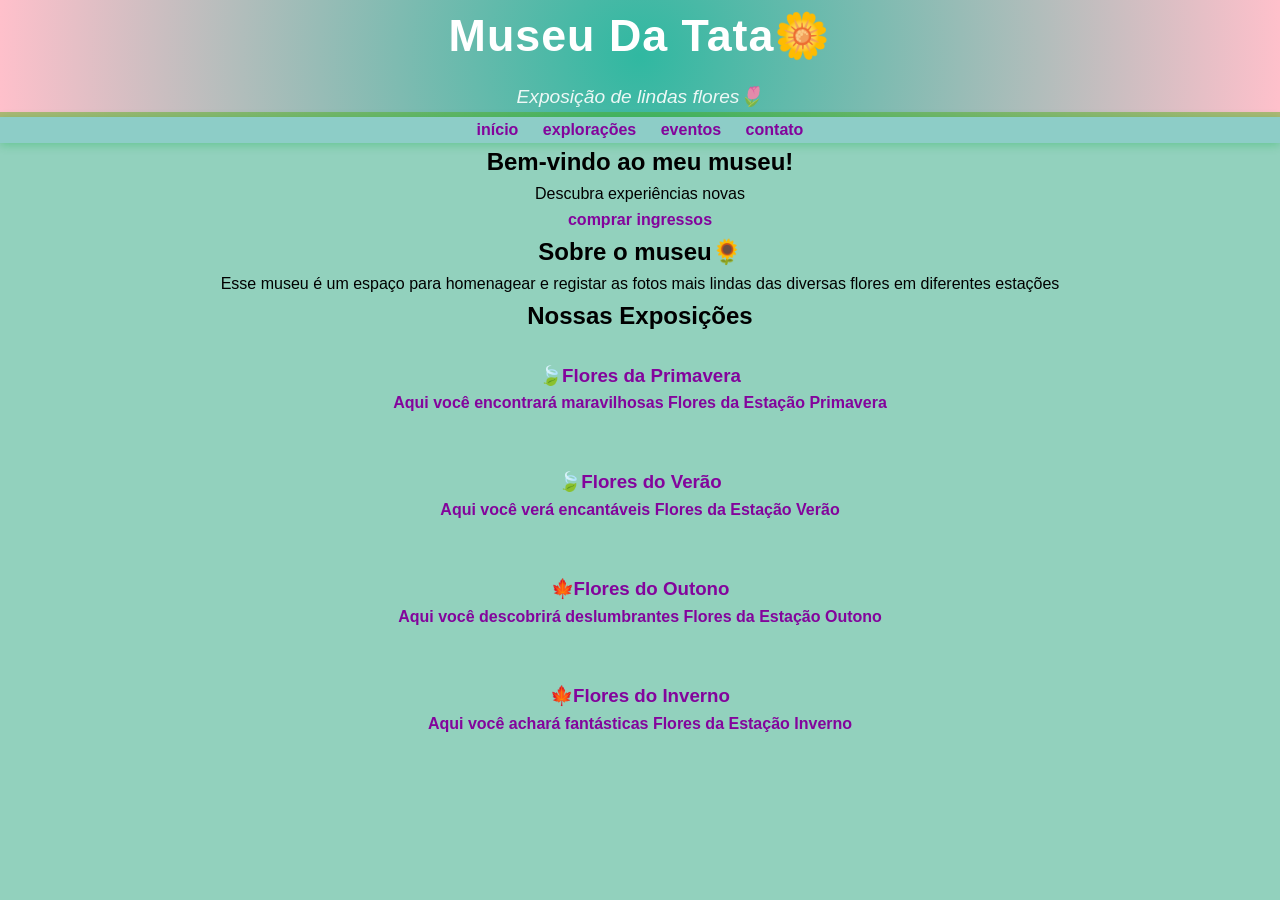
<file: MUSEU/index.html>
<!DOCTYPE html>
<html lang="br">
<head>

    <meta charset="UTF-8">
    <meta name="viewport" content="width=device-width, initial-scale=1.0">
    <title>Museu</title>
    <link rel="stylesheet" href="css/style.css">
    <link rel="shortcut icon" href="imagens/flower-icon.png" type="image/x-icon">

</head>

<body>

    <header>

         <div class ="container">
         <h1>Museu Da Tata🌼</h1>
         <p class = "slogan">Exposição de lindas flores🌷</p>
         </div>
    </header>

    <nav>

         <div class = "container menu">
             <a href="#">início</a>
             <a href="#">explorações</a>
             <a href="#">eventos</a>
             <a href="#">contato</a>
         </div>

    </nav>

    <main>
        <section class=" banner">
            <div class="container">
                <h2>Bem-vindo ao meu museu!</h2>
                <p>Descubra experiências novas</p>
                <a href="#" class="botao">comprar ingressos</a>
            </div>

        </section>

        <section class="sobre">
            <div class="container">
                <h2>Sobre o museu🌻</h2>
                <p>Esse museu é um espaço para homenagear e registar as fotos mais lindas das diversas flores em diferentes estações</p>
            </div>
        </section>

        <section class= "exposicoes">
                <div class="container">
                     <h2>Nossas Exposições</h2>

                     <div class ="cards">
                         <article class="cards">
                             <a href="pages/primavera.html">
                             <h3>🍃Flores da Primavera</h3>
                             <p>Aqui você encontrará maravilhosas Flores da Estação Primavera</p>
                             </a>
                             </article>

                         <article class="cards">
                             <a href="pages/verao.html">
                             <h3>🍃Flores do Verão</h3>
                             <p>Aqui você verá encantáveis Flores da Estação Verão</p>
                              </a>
                        </article>

                        <article class="cards">
                             <a href=" pages/outono.html">
                             <h3>🍁Flores do Outono</h3>
                             <p>Aqui você descobrirá deslumbrantes Flores da Estação Outono</p>
                             </a>
                        </article>

                        <article class="cards">
                             <a href=" pages/inverno.html">
                             <h3>🍁Flores do Inverno</h3>
                             <p>Aqui você achará fantásticas Flores da Estação Inverno</p>
                             </a>
                        </article>

                    </div>

                </div>

        </section>
    </main>

</body>
</html>
</file>
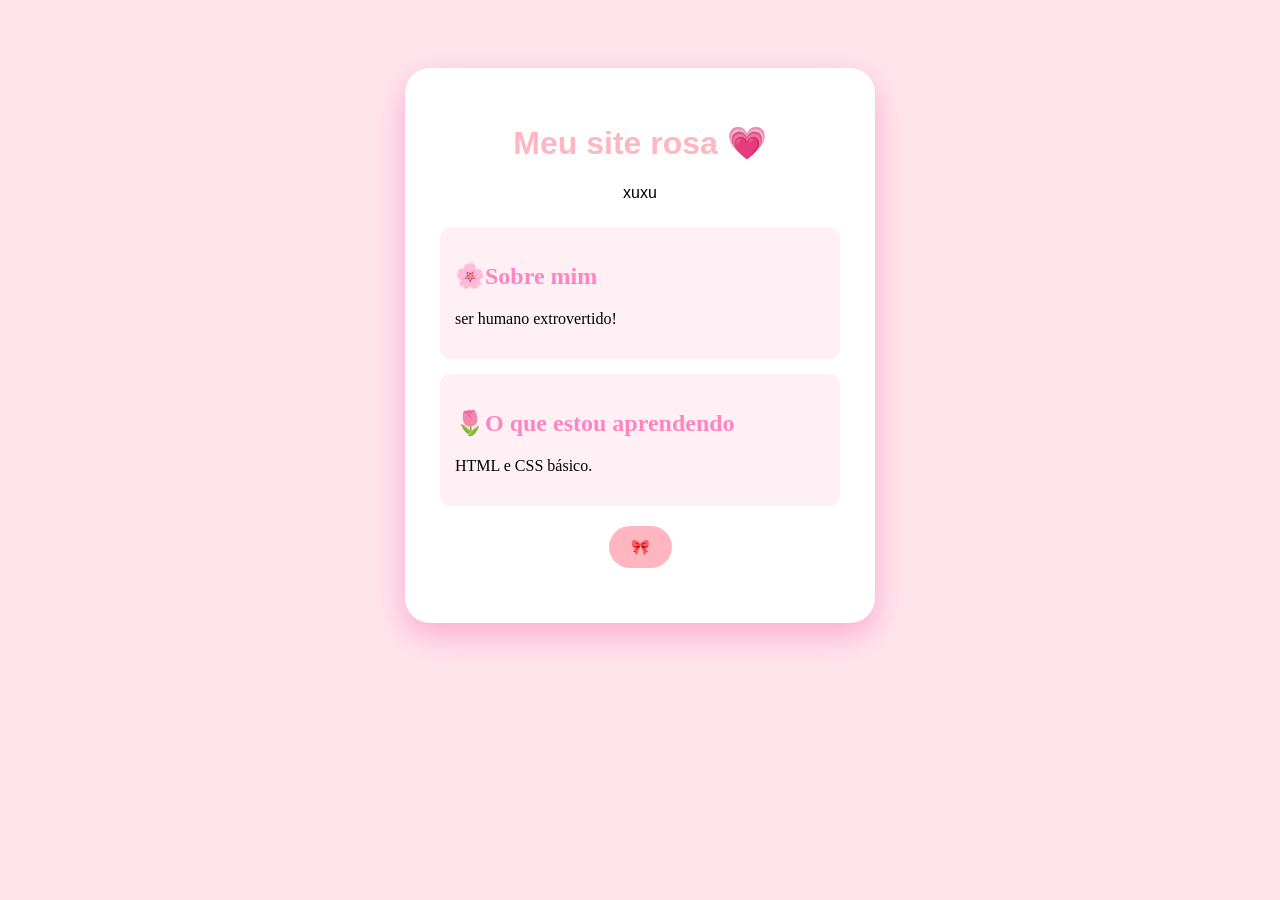
<file: sitezinho/index.html>
<!DOCTYPE html>
<html lang="pt-br">

<head>
  <meta charset="UTF-8">
  <title>Meu site rosa</title>

  <!-- AQUI acontece a conexão -->
  <link rel="stylesheet" href="style.css">
  <link rel="shortcut icon" href="flo.ico" type="image/x-icon">
</head>

<body>
  <!-- TODO esse conteúdo recebe o CSS -->
  <div class="site">

    <h1>Meu site rosa 💗</h1>

    <p class="intro">
      xuxu
    </p>

    <div class="caixa">
      <h2>🌸Sobre mim</h2>
      <p>ser humano extrovertido!</p>
    </div>

    <div class="caixa">
      <h2>🌷O que estou aprendendo</h2>
      <p>HTML e CSS básico.</p>
    </div>

 <button class="botao" onclick="mostrarImagem()">
  🎀
</button>

<img
  id="imagemSurpresa"
  src="fofa.jpeg"
  alt="Imagem fofa"
  class="imagem"
/>

  </div>
  
  <script>
  function mostrarImagem() {
    const img = document.getElementById("imagemSurpresa");

    if (img.style.display === "none" || img.style.display === "") {
      img.style.display = "block";
    } else {
      img.style.display = "none";
    }
  }
</script>


</body>
</html>
</file>
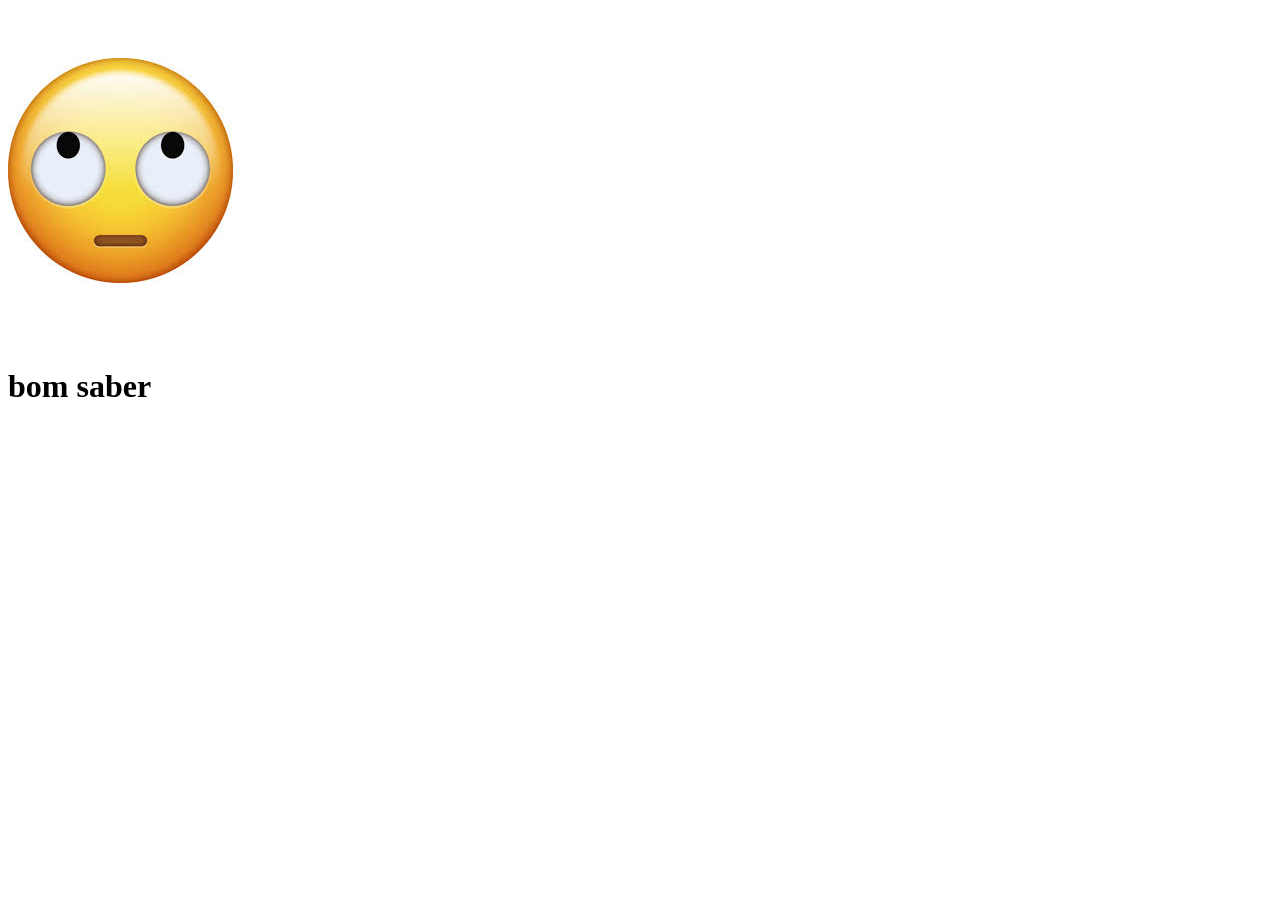
<file: api/sitezin/index.html>
<!DOCTYPE html>
<html lang="en">
<head>
    <meta charset="UTF-8">
    <meta name="viewport" content="width=device-width, initial-scale=1.0">
    <title>Document</title>
    <link rel="stylesheet" href="style.css">
</head>
<body>
    <img src="olh.jpg" alt="">
    <h1>bom saber</h1>
</body>
</html>
</file>
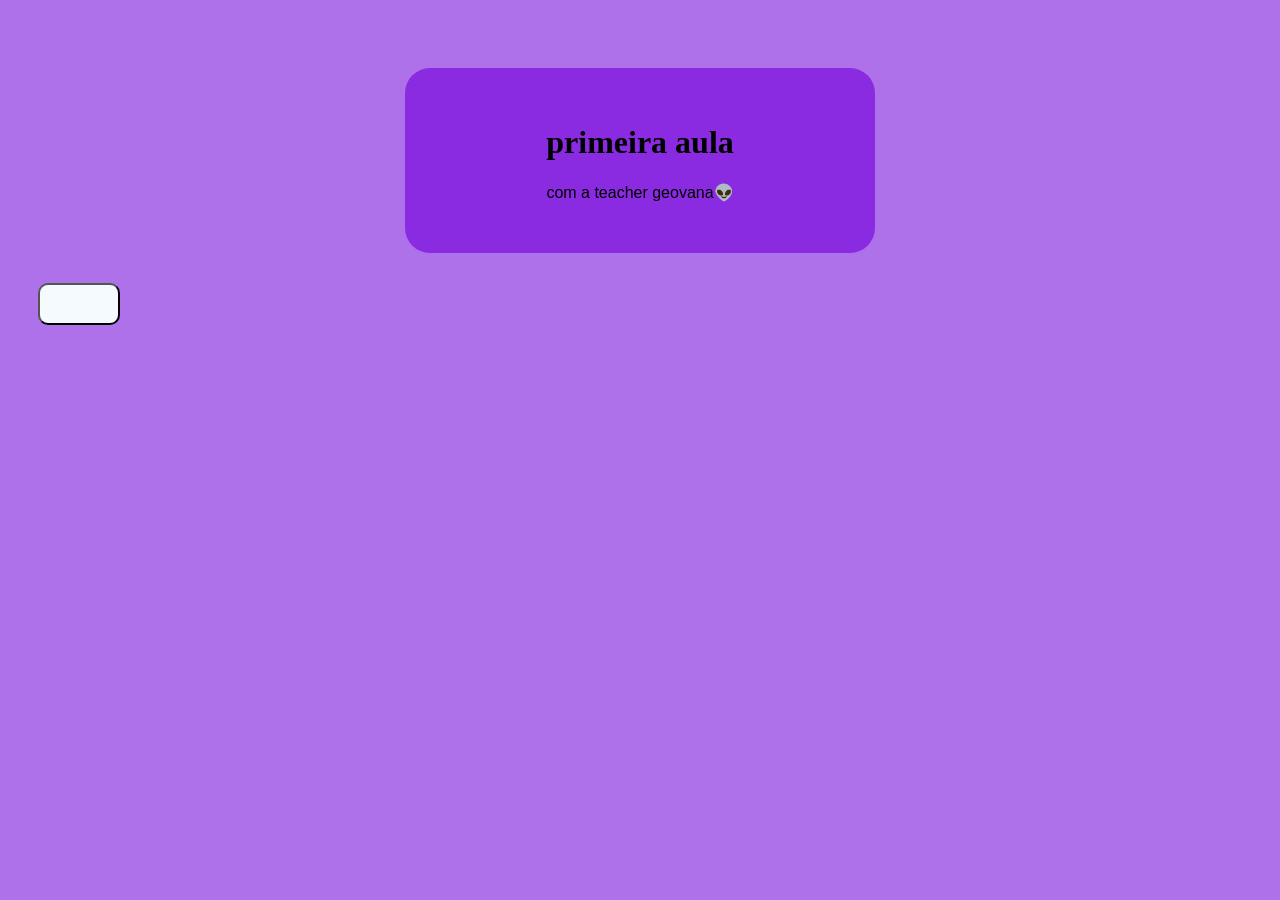
<file: 1aulafront/pratic.html>
<!DOCTYPE html>
<html lang="en">
<head>
    <meta charset="UTF-8">
    <meta name="viewport" content="width=device-width, initial-scale=1.0">
    <title>Document</title>
    <link rel="shortcut icon" href="pinco.ico" type="image/x-icon">
    <link rel="stylesheet" href="lalala.css">
</head>
<body>
    <div class="site">
    <h1> primeira aula</h1>
    <p> com a teacher geovana👽</p>
    </div>
    <button class="botao" onclick="mostrar" ></button>
    
</body>
</html>
</file>
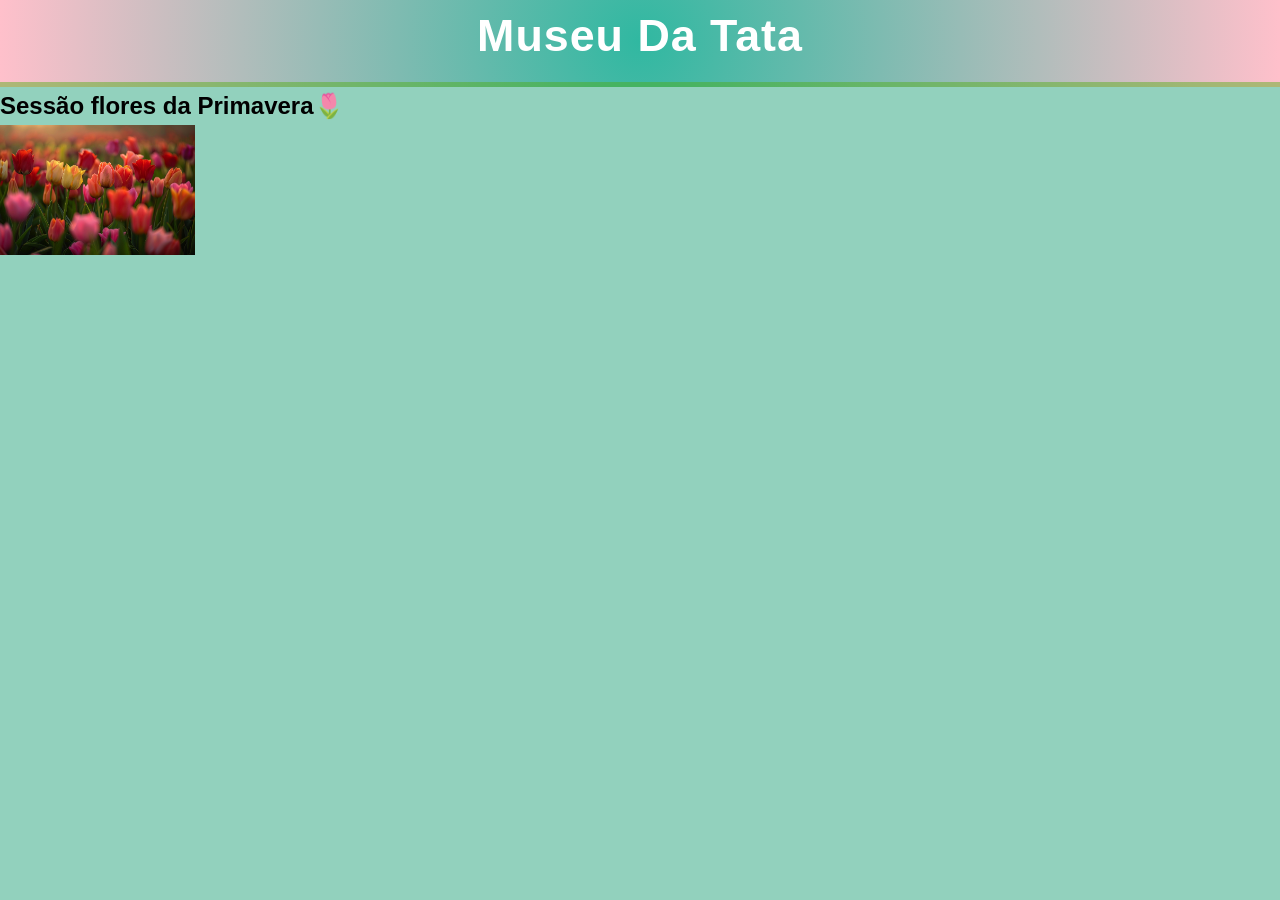
<file: MUSEU/pages/primavera.html>
<!DOCTYPE html>
<html lang="en">
<head>
    <meta charset="UTF-8">
    <meta name="viewport" content="width=device-width, initial-scale=1.0">
    <title>primavera</title>
    <link rel="stylesheet" href="../css/style.css">
</head>
<body>

    <header>
        <div class="container">
            <h1>Museu Da Tata</h1>
        </div>
    </header>

    <main>
        <section>
            <h2>Sessão flores da Primavera🌷</h2>
            <img src="../imagens/tulipinha.jpg" alt="broxou">
        </section>
    </main>
</body>
</html>
</file>
<file: MUSEU/css/style.css>
img{
    height: 130px;
}

*
{
    margin: 0;
    padding: 0;
    box-sizing: border-box
}

body{
    height: 900px;
    font-family:'Gill Sans', 'Gill Sans MT', Calibri, 'Trebuchet MS', sans-serif;
    color:black;
    line-height:1.6;
    background-color: #7fc9b2d8;

}

.container{
    margin: 0 auto;
    padding: 0 20px;
    text-align: center;
}

header{
    background:radial-gradient(circle,#30b8a1,pink);
    color: rgb(255, 255, 255);
    padding: 0 20px;
    text-align: center;
    border-bottom: 5px solid rgba(80, 172, 19, 0.457);
}

 header h1{
    font-size: 2.8rem;
    margin-bottom: 10px;
    font-weight: 700;
    letter-spacing: 1px;
 }

header .slogan{
    font-size: 1.2rem;
    opacity: 0.9;
    font-style: italic;

}

nav{
    background-color:#8bccd18e;
    box-shadow: 0 2px 10px rgba(3, 174, 54, 0.313);
    position:sticky;
    top: 0;
    z-index: 100;
}

a{
    text-decoration: none;
    padding: 10px;
    color:rgb(131, 4, 156);
    font-weight: bold;
}
</file>
<file: sitezinho/style.css>
/* 1. COR DE FUNDO E FONTE */
body {
  background-color: #ffe4ec;
  font-family: 'arial', sans-serif;
  padding: 30px;
}

/* 2. CONTAINER PRINCIPAL */
.site {
  max-width: 400px;
  margin: 30px auto;
  background-color: white;
  padding: 35px;
  border-radius: 25px;
  box-shadow: 0 12px 30px rgba(241, 43, 142, 0.3);
}


/* 3. TÍTULOS */
h1 {
  color: #ffb6c1;
  text-align: center;
}

h2 {
  color: #ff85c1;
}

/* 4. TEXTO */
.intro {
  text-align: center;
  margin-bottom: 25px;
}

/* 5. CAIXAS */
.caixa {
  background-color: #fff0f5;
  font-family:'pacifico', cursive;
  padding: 15px;
  margin-bottom: 15px;
  border-radius: 10px;
}

.botao {
  background: #ffb6c1;
  color: white;
  border: none;
  padding: 12px 22px;
  border-radius: 30px;
  font-size: 15px;
  cursor: pointer;
  display: block;
  margin: 20px auto;
  transition: all 0.3s ease;
}

.botao:hover {
  background: #f495c3;
  transform: scale(1.05);
}

.imagem {
  display: none; /* começa escondida */
  margin: 10px auto;
  max-width: 90%;
  border-radius: 20px;
  box-shadow: 0 10px 25px rgba(232, 108, 170, 0.5);
}

/* EFEITO: faz a caixa crescer */
.caixa {
  transition: all 0.3s ease;
}

/* movimeto do das caixinhas */
.caixa:hover {
  transform: scale(1.04);
}

@keyframes pulse {
  0% { transform: scale(1); }
  50% { transform: scale(1.05); }
  100% { transform: scale(1); }
}

.site h1 {
  animation: pulse 3.5s infinite;
}
@keyframes flutuar {
  0% { transform: translateY(0); }
  50% { transform: translateY(-6px); }
  100% { transform: translateY(0); }
}

.caixa h2 {
  animation: flutuar 2s ease-in-out infinite;
}
</file>
<file: api/sitezin/style.css>
body
{
position: relative;
top: 50px;
}
h1  
{
    position: relative;
    top: 60px;
}
</file>
<file: 1aulafront/lalala.css>
body{
    background-color: rgb(175, 113, 234);
    padding: 30px;
}
.site{
max-width: 400px;
margin: 30px auto;
background-color: blueviolet;
padding: 35px;
border-radius:  25px;
box-shadow: 0 12px 30px rgba(rgb(174, 92, 162));

}
h1{
    color: black;
    text-align: center;
}
p{
    color: black;
    text-align: center;
    font-family: Arial, Helvetica, sans-serif;
}

.botao{
background-color: rgb(245, 250, 254);
padding: 30px 39px 8px;
border-radius: 10px;
transition: all 0.3 ease;
cursor: pointer;
display: block;

}



@keyframes pulse {
    0% { transform: scale(1); }
    50% { transform: scale(1.05); }
    100% { transform: scale(1); }
  }
  
  .site h1 {
    animation: pulse 3.5s infinite;
  }
  .site{
    transition: all 0.6s ease;
  }
  .site:hover {
    transform: scale(1.04);
  }
</file>
